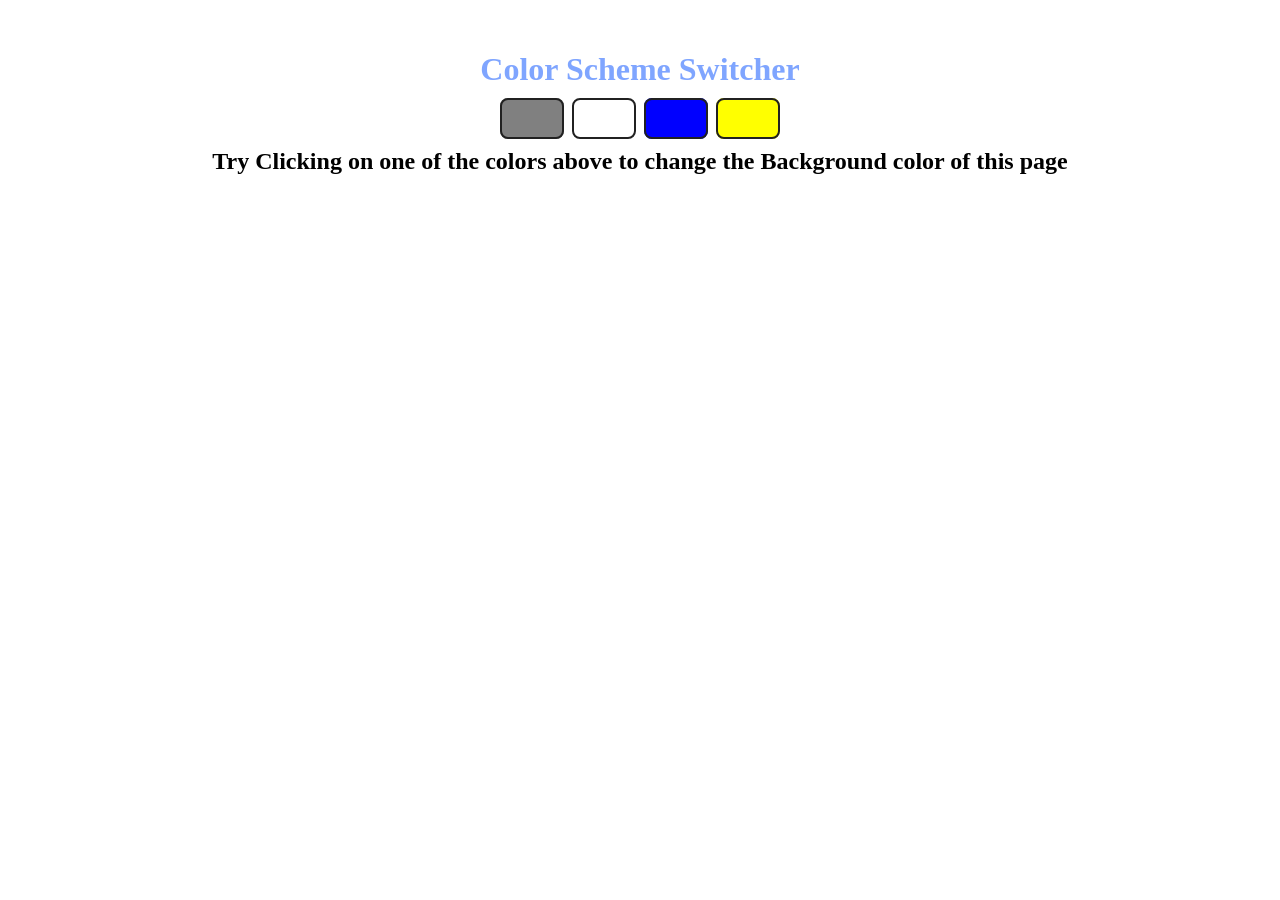
<file: 01_basics/01_project/index.html>
<!DOCTYPE html>
<html lang="en">
<head>
    <meta charset="UTF-8">
    <meta name="viewport" content="width=device-width, initial-scale=1.0">
    <title>Js Background Color Switcher</title>
    <link rel="stylesheet" href="style.css">

</head>
<body>



    <div class="canvas">
    <h1>Color Scheme Switcher</h1>
    <span class="button" id="grey"></span>
    <span class="button" id="white"></span>
    <span class="button" id="blue"></span>
    <span class="button" id="yellow"></span>
     <h2>
        Try Clicking on one of the colors above
        <span> to change the Background color of this page</span>
     </h2>
     </div>






    <script src="script.js"></script>
</body>
</html>
</file>
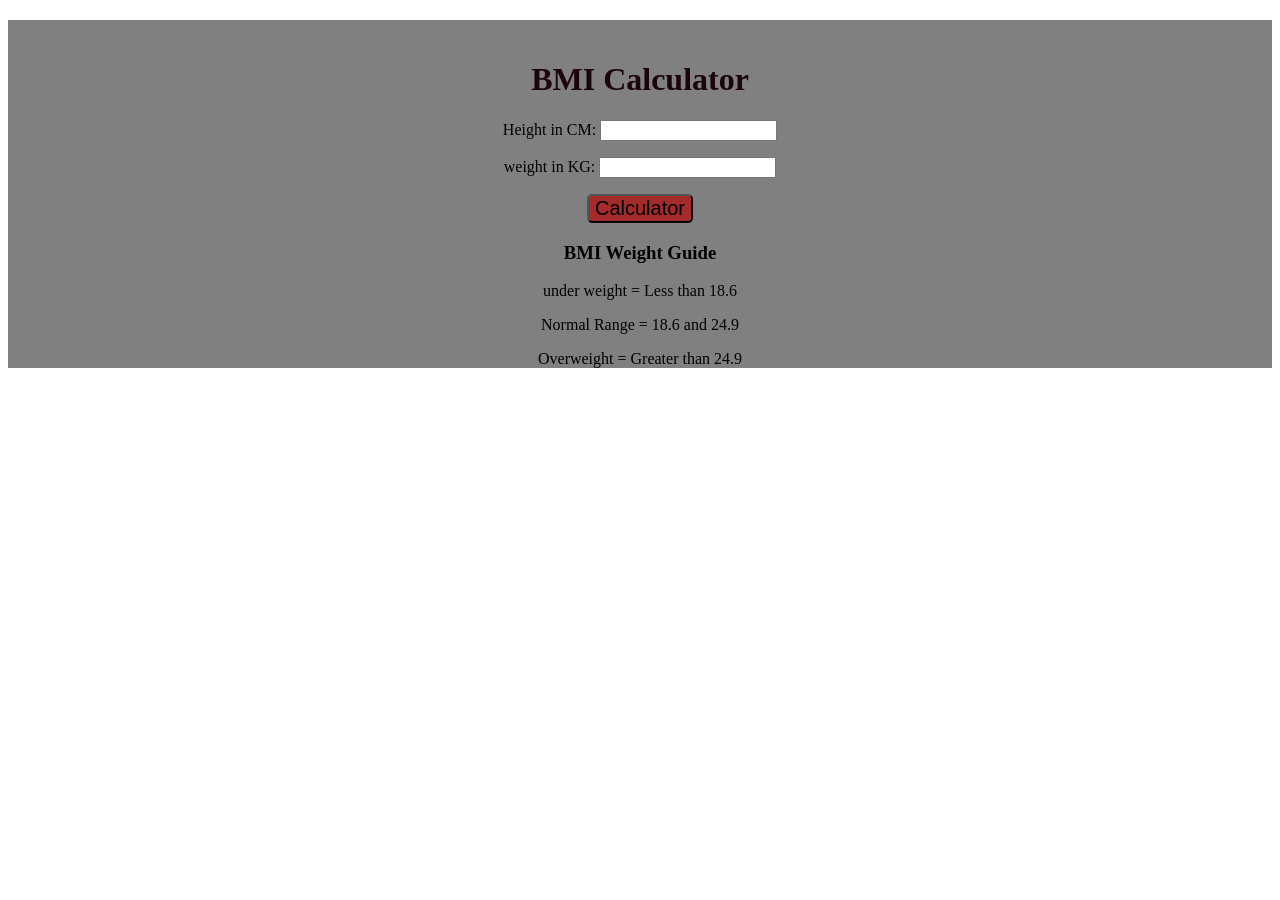
<file: 02_project/sahil.html>
<!DOCTYPE html>
<html lang="en">
<head>
    <meta charset="UTF-8">
    <meta name="viewport" content="width=device-width, initial-scale=1.0">
    <title> BMI Calculator </title>
    <link rel="stylesheet" href="kuku.css">
</head>
<body>

    <div class="container">

     <h1> BMI Calculator</h1>
     <form>
        <p>
  <label for="height">Height in CM:</label>
  <input type="text" id="height" />
</p>
  <p>
  <label for="weight">weight in KG:</label>
  <input type="text" id="weight" />
</p>
    
<button> Calculator </button>
 
<div id="results"></div>
<div id="weight - guide">

<h3>BMI Weight Guide</h3>
<p>under weight = Less than 18.6</p>
<p> Normal Range = 18.6 and 24.9</p>
<p>Overweight = Greater than 24.9</p>


</div>



     </form>



    </div>





    <script src="app.js"></script>
</body>
</html>
</file>
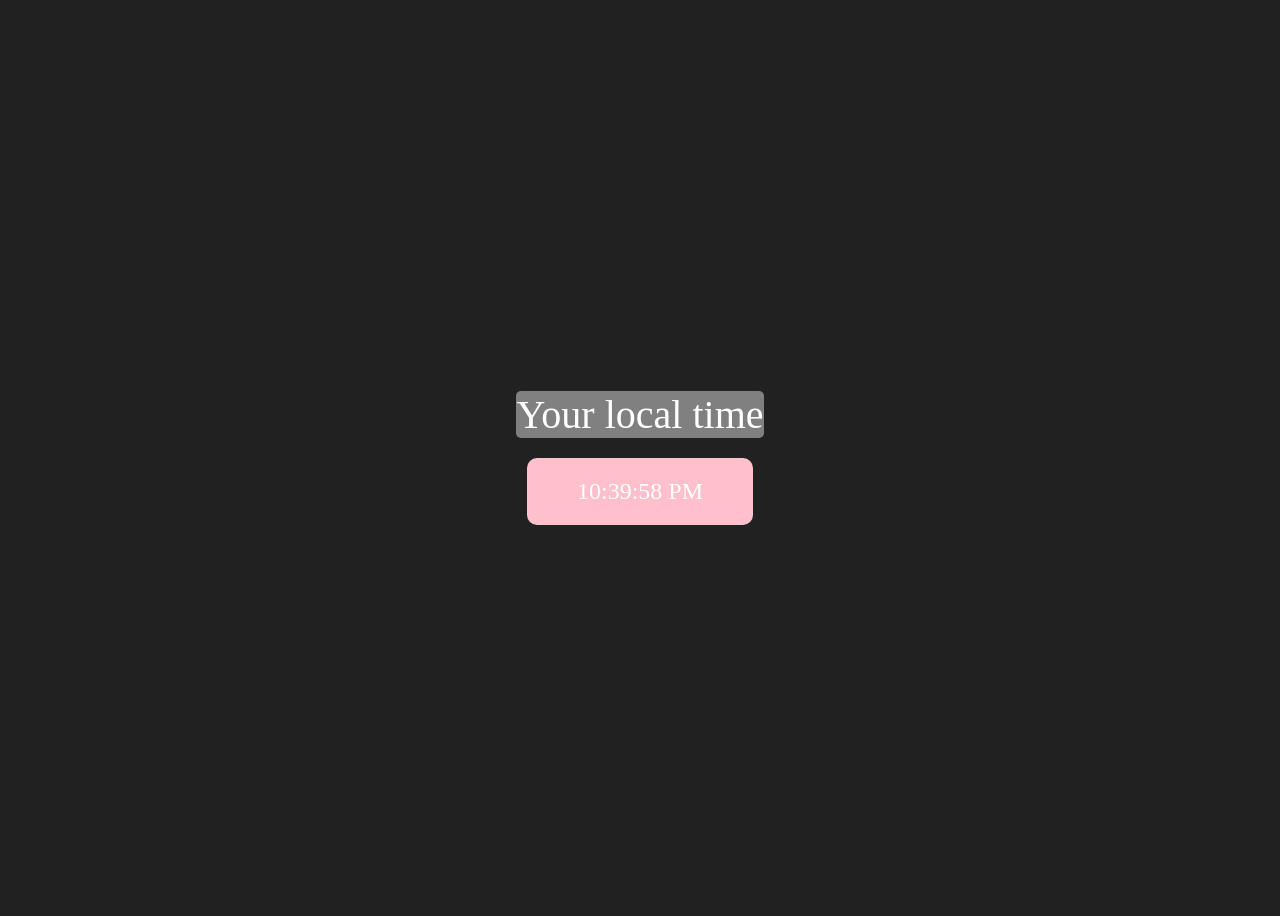
<file: 02_project/03_project/sahill.html>
<!DOCTYPE html>
<html lang="en">
<head>
    <meta charset="UTF-8">
    <meta name="viewport" content="width=device-width, initial-scale=1.0">
    <title>Digital Clock</title>
    <link rel="stylesheet" href="kg.css">
</head>
<body>

    <div class="center">
        <div id="banner"><span>Your local time</span></div>
        <div id="clock"></div>
    </div>
    



    <script src="sk.js"></script>
</body>
</html>
</file>
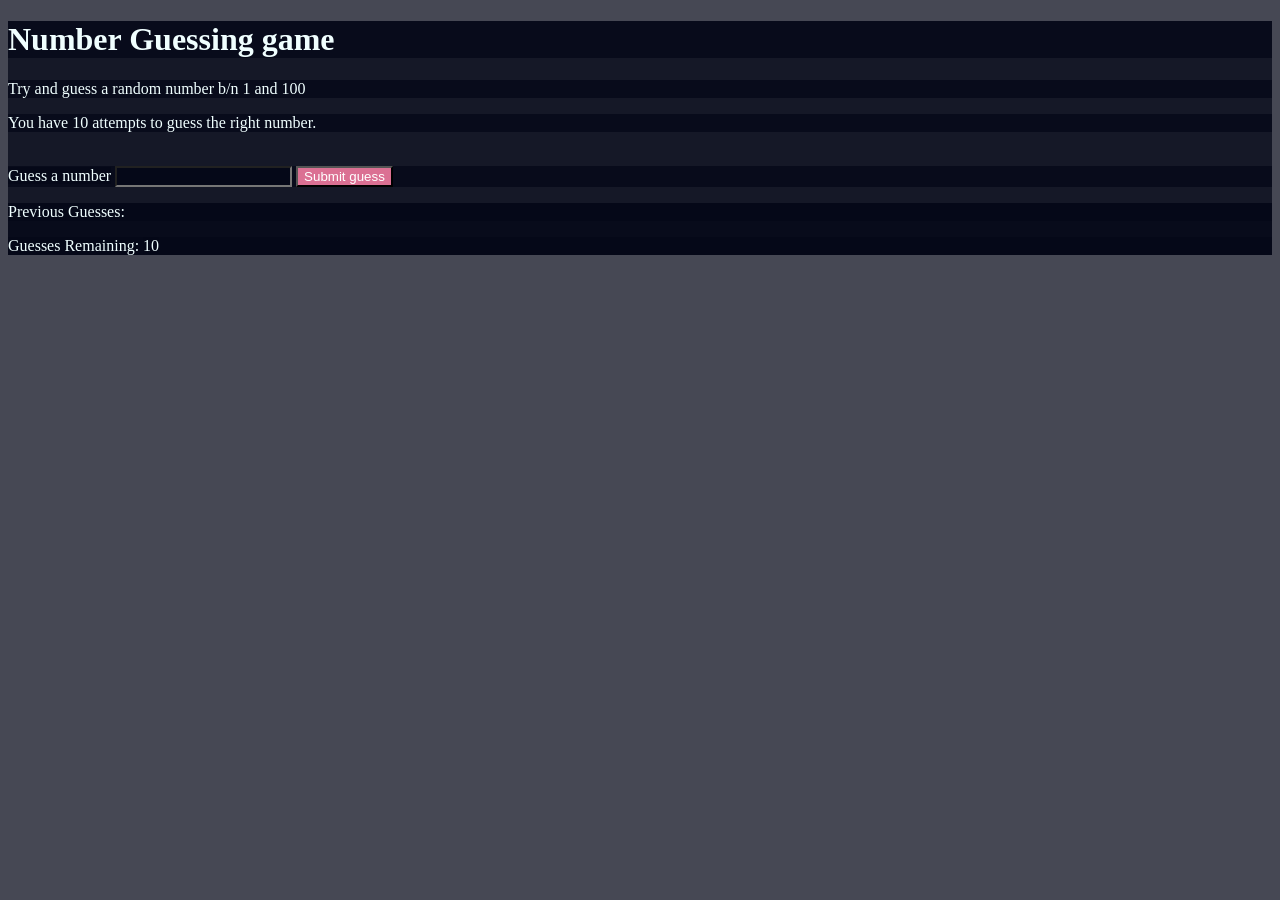
<file: 01_basics/01_project/04_project/hello.html>
<!DOCTYPE html>
<html lang="en">
<head>
    <meta charset="UTF-8">
    <meta name="viewport" content="width=device-width, initial-scale=1.0">
    <title>Document</title>
    <link rel="stylesheet" href="sk.css">
</head>
<body>
    <div id="wrapper">
    <h1> Number Guessing game</h1>
    <p>Try and guess a random number b/n 1 and 100</p>
    <p>You have 10 attempts to guess the right number.</p>
    <br>
          

 <form class="form">
  <label for="guessField" id="guess">Guess a number</label>
  <input type="text" id="guessField" class="guessField">
  <input type="submit" id="subt" value="Submit guess" class="guessSubmit">

 </form>  
 <div class="resultParas">
 <p> Previous Guesses: <span class="guesses"></span></p>
 <p> Guesses Remaining: <span class="lastResult">10</span></p> 
 <p class="LoworHi"></p>   

</div> 
</div>




    <script src="kk.js"></script>
</body>
</html>
</file>
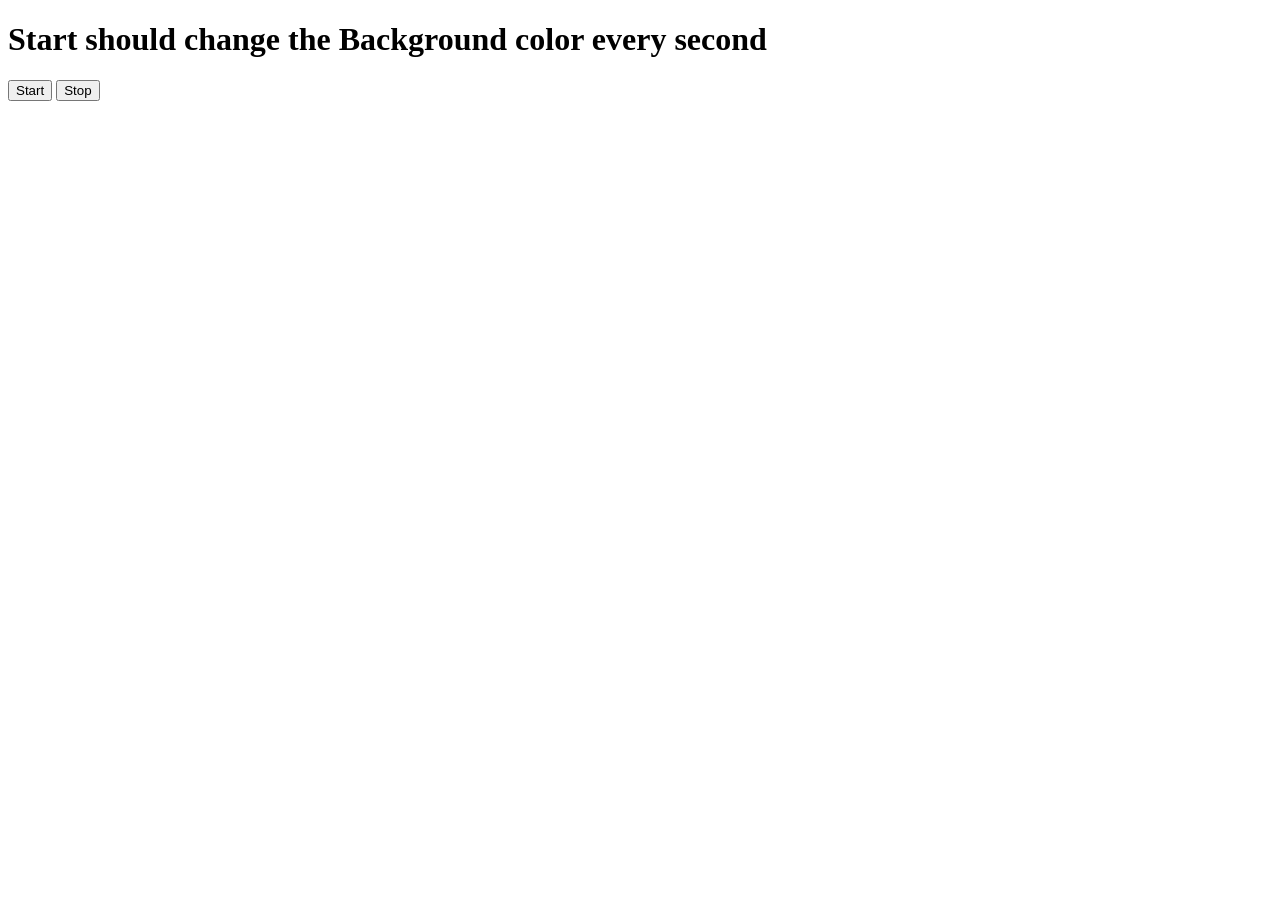
<file: 01_basics/01_project/04_project/06_project/one.html>
<!DOCTYPE html>
<html lang="en">
<head>
    <meta charset="UTF-8">
    <meta name="viewport" content="width=device-width, initial-scale=1.0">
    <title>Project</title>
</head>
<body>

    <h1> Start should change the Background color every second</h1>

    <button id="start">Start</button>
    <button id="stop">Stop</button>



    <script src="kg.js"></script>
</body>
</html>
</file>
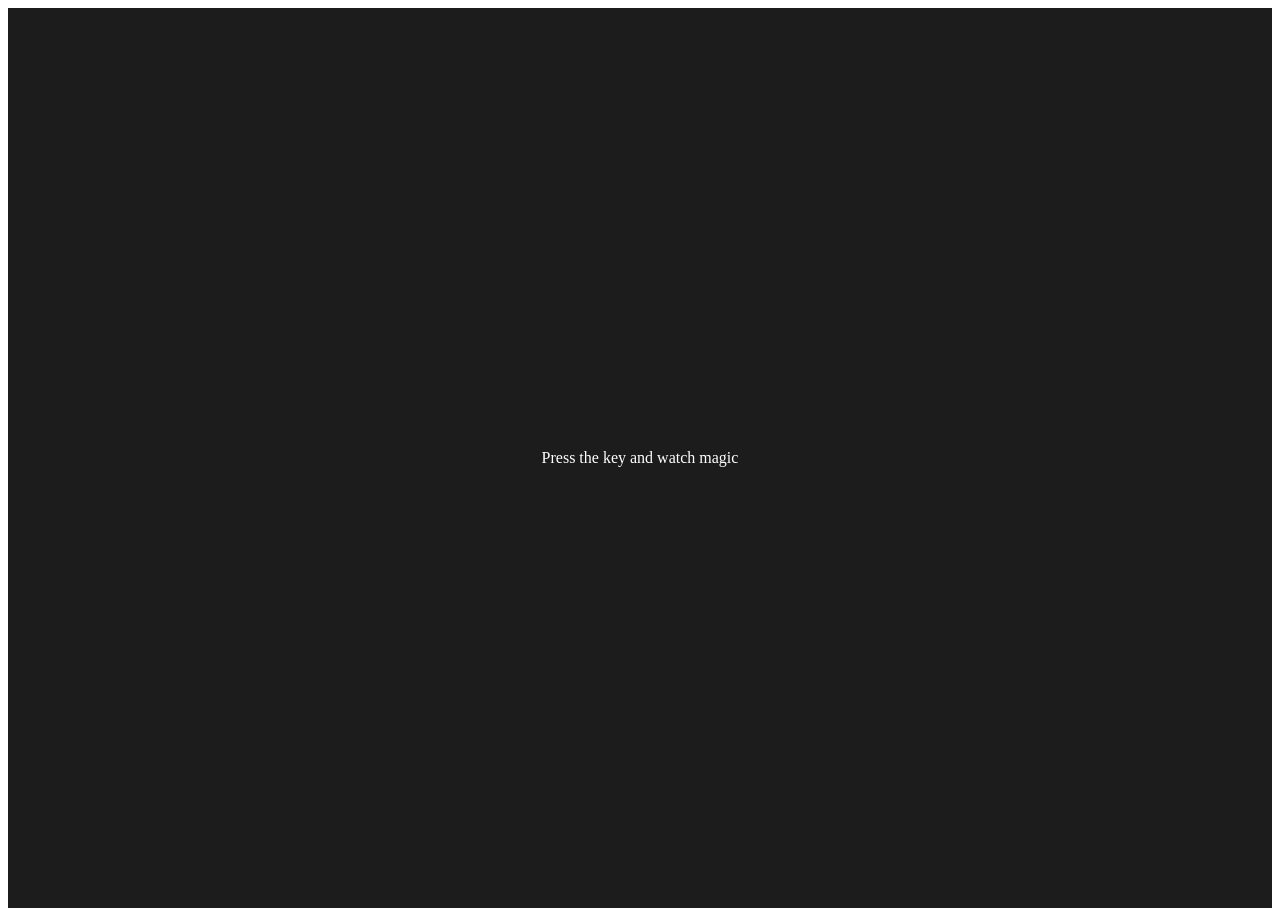
<file: 01_basics/01_project/04_project/06_project/05_project/two.html>
<!DOCTYPE html>
<html lang="en">
<head>
    <meta charset="UTF-8">
    <meta name="viewport" content="width=device-width, initial-scale=1.0">
    <title>Document</title>
    <link rel="stylesheet" href="kg.css">
</head>
<body>
    

<div class="project">
    <div id="insert">
        <div class="key"> Press the key and watch magic</div>
    </div>
</div>



    <script src="kuku.js"></script>
</body>
</html>
</file>
<file: 01_basics/01_project/style.css>
h1 {
    color: rgb(127, 165, 255);
    

}

.button{
    background-color: #fff;
    padding: 10px 30px;
    border-radius: 8px;
    color: #212121;
    text-decoration: none;
    border: 2px solid #212121;
    margin: 4px;
}

#grey{
    background-color: grey;
    
}
#white{
    background-color: white;
}
#blue{
    background-color: blue;

}

#yellow{
    background-color: yellow;
}

.canvas{
    text-align: center;
    padding-top: 20px;
    margin: 10px;
    

}
</file>
<file: 02_project/kuku.css>
.container{
    text-align: center;
    margin-top: 20px;
    padding-top: 20px;
    background-color: gray;
    
}
h1{
 color: rgb(27, 5, 11);
}
button{
    font-size: 20px;
    background-color: brown;
    border-radius: 5px;
}
</file>
<file: 02_project/03_project/kg.css>
body{
    background-color: #212121;
    color: #fff;
}

.center{
    display: flex;
    height: 100vh;
    justify-content: center;
    align-items: center;
    flex-direction: column;

}
#clock{
    font-size: 30px;
    padding: 20px 50px;
    margin-top: 20px;
    border-radius: 10px;
    background-color: pink;
    font-size: 24px;

}
#banner{
    background-color: grey;
    color: white;
    font-size: 40px;
    border-radius: 5px;
}
</file>
<file: 01_basics/01_project/04_project/sk.css>
*{
    background-color: rgba(5, 8, 24, 0.737);
    color: azure;
     justify-content: center;
     align-items: center;
    
}
#subt{
    background-color: palevioletred;
    color: white;
}
#wrapper{
    align-items: center;
    display: flex;
    justify-content: center;
    display: inline;
    
}
</file>
<file: 01_basics/01_project/04_project/06_project/05_project/kg.css>
table,th,td{
    border: 1px solid #e7e7e7;

}

.project{
    background-color: #1c1c1c;
    color: #ffffff;
    display: flex;
    align-items: center;
    justify-content: center;
    text-align: center;
    height: 100vh;

}

.color{
    color: aliceblue;
    display: flex;
    flex-direction: row;
}
</file>
